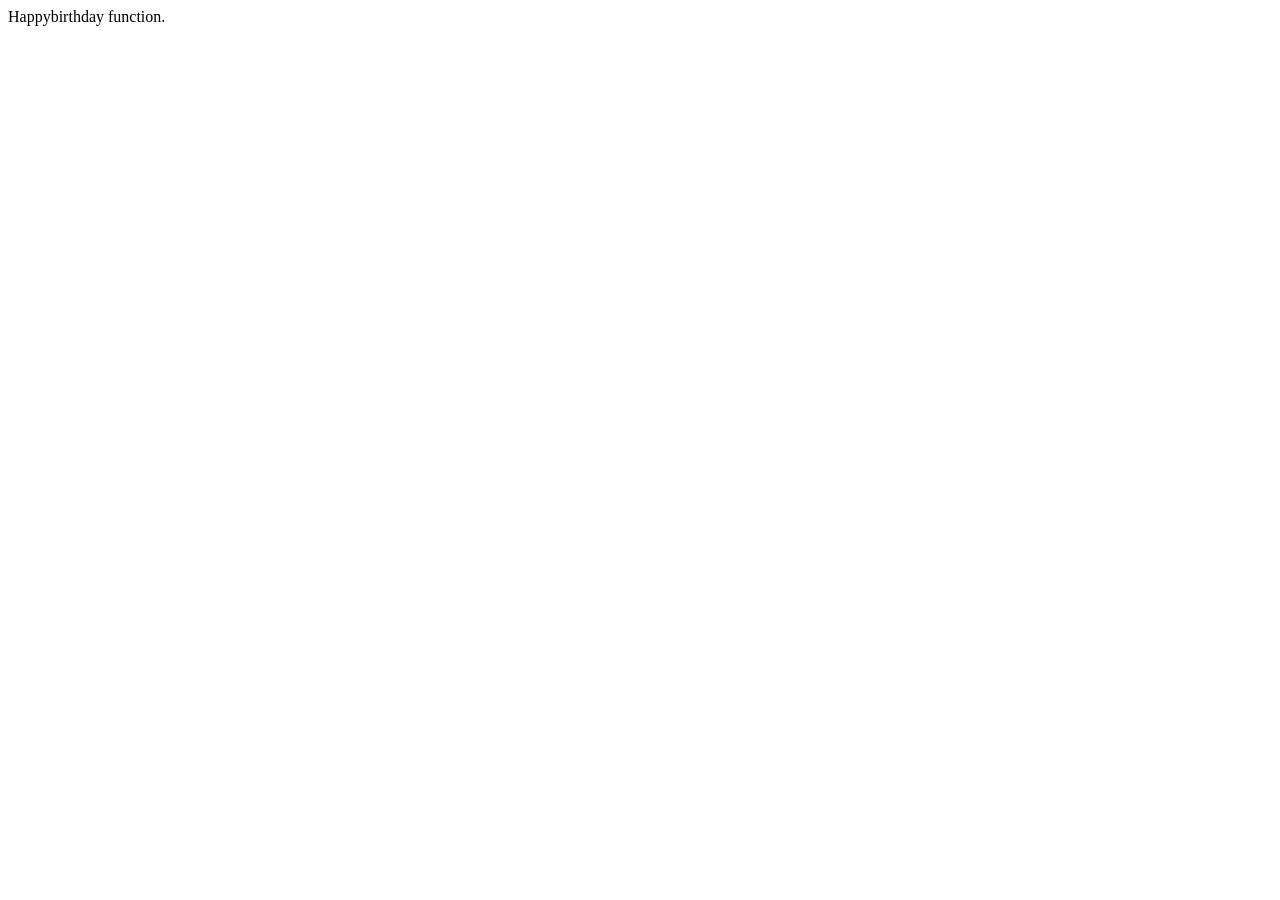
<file: index.html>
<!DOCTYPE html>
<html lang="en">
<head>
  <meta charset="UTF-8">
  <meta name="viewport" content="width=device-width, initial-scale=1.0">
  <title>Document</title>
</head>
<body>
  Happybirthday function. 
  <script type="module" src="function.js"></script>
</body>
</html>
</file>
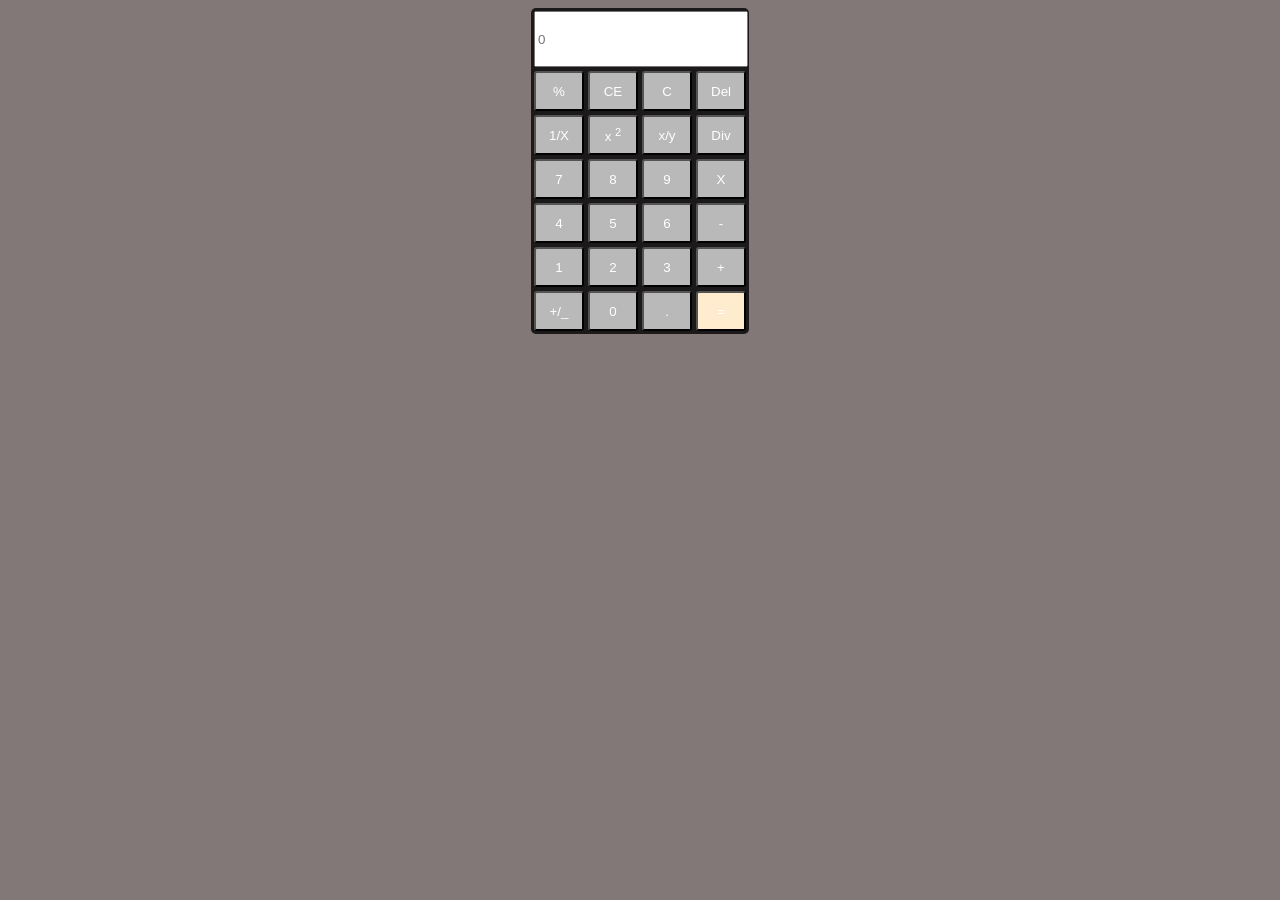
<file: 001_index.html>
<!DOCTYPE html>
<html lang="en">
<head>
  <meta charset="UTF-8">
  <meta name="viewport" content="width=device-width, initial-scale=1.0">
  <link rel="stylesheet" href="style.css">
  <title>Calculater</title>
</head>
<!-- <body>
  <div class="container">
  <div class="input">
    <input type="text" placeholder="0">
  </div>
  
    <div class="row_1">
    <button>%</button>
    <button>CE</button>
    <button>C</button>
    <button>x</button>
  </div>
  <div class="row_2">
    <button>1/X</button>
    <button><span>x <sup>2</sup></span></button>
    <button>XX</button>
    <button>//</button>
  </div>
  <div class="row_3">
    
      <button>7</button>
      <button>8</button>
      <button>9</button>
      <button>X</button>
    
  </div>
  <div class="row_4">
    <div class="row_3">
   
      <button>4</button>
      <button>5</button>
      <button>6</button>
      <button>-</button>
   
  </div>
  <div class="row_5">
    <div class="row_3">
    
      <button>1</button>
      <button>2</button>
      <button>3</button>
      <button>+</button>
    
  </div>
  <div class="row_6">
    <div class="row_3">
    
      <button>+/_</button>
      <button>0</button>
      <button>.</button>
      <button>=</button>
    
  </div>
  </div>
</body> -->
<body>
  <table class="container">
    <tr>
      <td colspan="4"><input type="text" placeholder="0"></td>

    </tr>
    <tr>
      <td><button>%</button></td>
      <td><button>CE</button></td>
      <td><button>C</button></td>
      <td><button>Del</button></td>
    </tr>
    <tr>
      <td><button>1/X</button></td>
      <td><button><span>x <sup>2</sup></span></button></td>
      <td><button>x/y</button></td>
      <td><button>Div</button></td>
    </tr>
    <tr>
      <td><button>7</button></td>
      <td><button>8</button></td>
      <td><button>9</button></td>
      <td><button>X</button></td>
    </tr>
    <tr>
      <td><button>4</button></td>
      <td><button>5</button></td>
      <td><button>6</button></td>
      <td><button>-</button></td>
    </tr>
    <tr>
      <td><button>1</button></td>
      <td><button>2</button></td>
      <td><button>3</button></td>
      <td><button>+</button></td>
    </tr>
    <tr>
      <td><button>+/_</button></td>
      <td><button>0</button></td>
      <td><button>.</button></td>
      <td><button id="btn">=</button></td>
    </tr>
  </table>
</body>
</html>
</file>
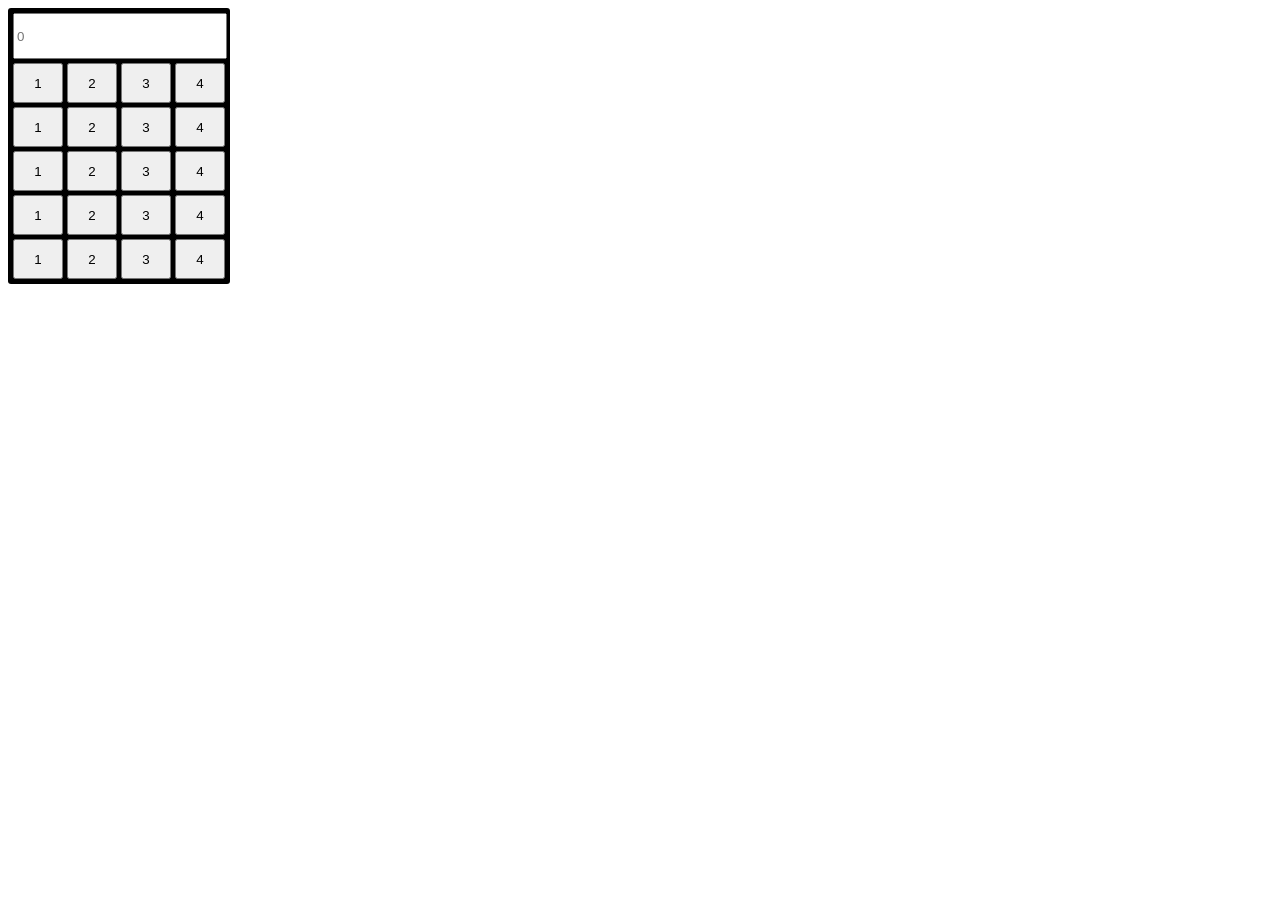
<file: 002index.html>
<!DOCTYPE html>
<html lang="en">
<head>
  <meta charset="UTF-8">
  <meta name="viewport" content="width=device-width, initial-scale=1.0">
  <title>Calculator_002</title>
</head>
<body>
  <style>
    button{
      width: 50px;
      height: 40px;
    }
    input{
      width: 97%;
      height: 40px;
    }
  </style>
  <table style="background-color: black; padding: 2px;border-radius: 3px; ">
    <tr>
      <td colspan="4"><input type="number" placeholder="0"></td>
      
    </tr>
    <tr>
      <td><button>1</button></td>
      <td><button>2</button></td>
      <td><button>3</button></td>
      <td><button>4</button></td>
    </tr>
    <tr>
      <td><button>1</button></td>
      <td><button>2</button></td>
      <td><button>3</button></td>
      <td><button>4</button></td>
    </tr>
    <tr>
      <td><button>1</button></td>
      <td><button>2</button></td>
      <td><button>3</button></td>
      <td><button>4</button></td>
    </tr>
    <tr>
      <td><button>1</button></td>
      <td><button>2</button></td>
      <td><button>3</button></td>
      <td><button>4</button></td>
    </tr>
    <tr>
      <td><button>1</button></td>
      <td><button>2</button></td>
      <td><button>3</button></td>
      <td><button>4</button></td>
    </tr>
  </table>

</body>
</html>
</file>
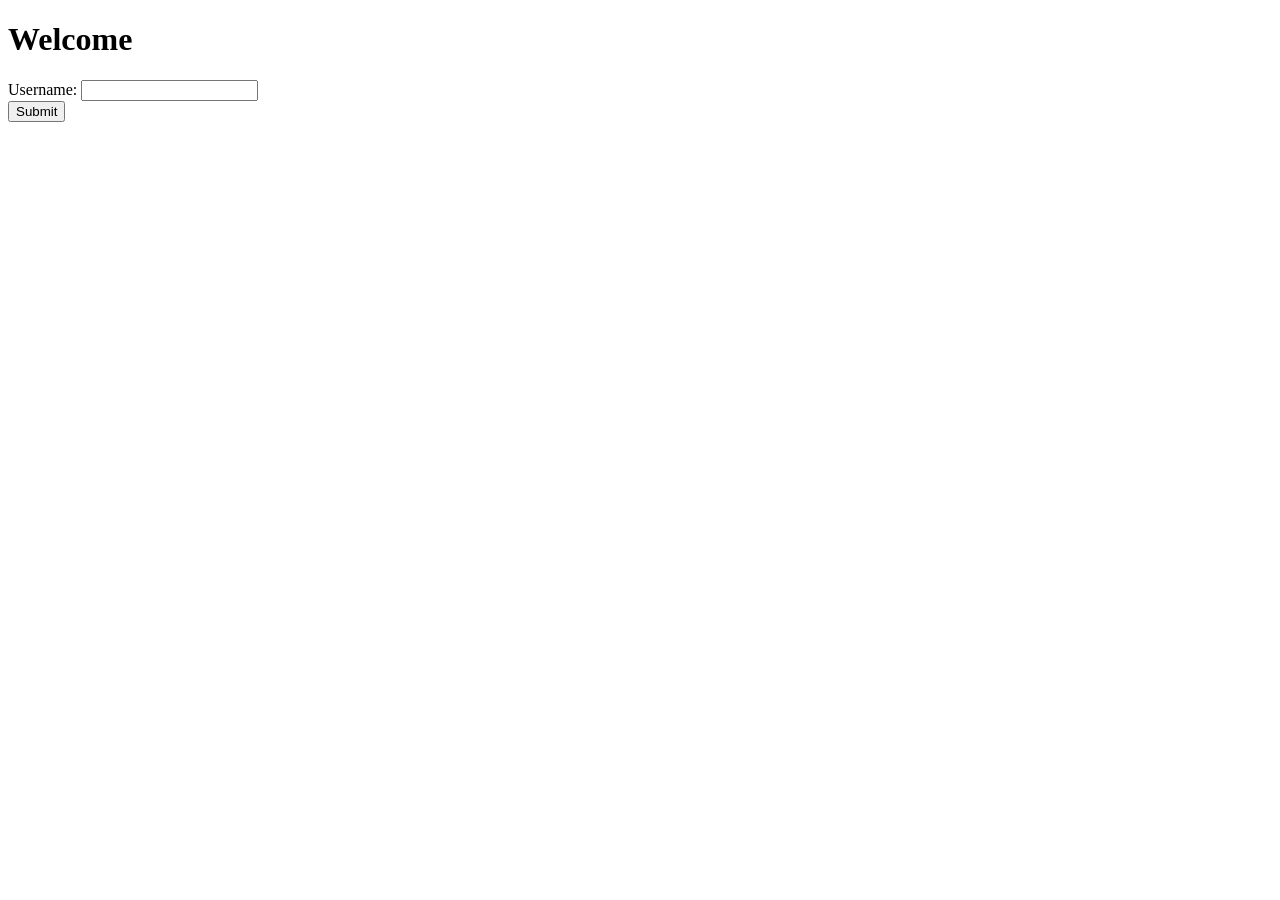
<file: input.html>
<!DOCTYPE html>
<html lang="en">
<head>
  <meta charset="UTF-8">
  <meta name="viewport" content="width=device-width, initial-scale=1.0">
  <title>Document</title>
</head>
<body>
  <h1 id="myh1">Welcome</h1>

  <label> Username: </label>
  <input id="myText" type="text"> <br>
  <button id="mySubmit">
    Submit
  </button>
  <script src="/input.js"></script>
</body>
</html>
</file>
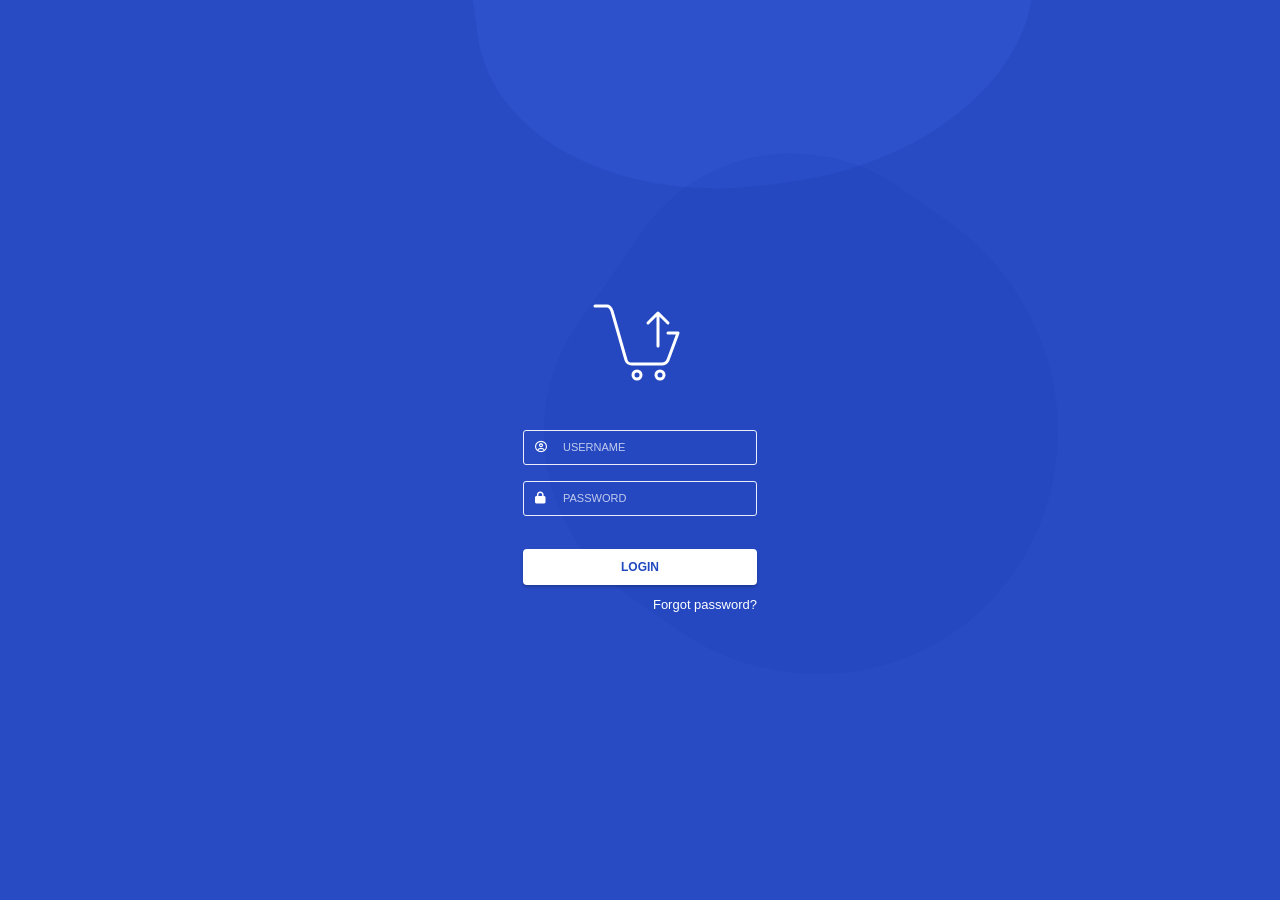
<file: new_figma.html>
<!DOCTYPE html>
<html lang="en">
<head>
    <meta charset="UTF-8">
    <meta name="viewport" content="width=device-width, initial-scale=1.0">
    <link rel="stylesheet" href="00_style.css">
    <title>Login Page</title>
</head>
<body>

    <main class="login_page">

        <form class="login_form" action="#" method="post">

            <!-- Shopping cart icon -->
            <svg class="shopping" viewBox="0 0 100 85"
                 xmlns="http://www.w3.org/2000/svg"
                 fill="none" stroke="currentColor"
                 stroke-width="3" stroke-linecap="round"
                 stroke-linejoin="round"
                 aria-label="Shopping cart" role="img">

                <path d="M5 8 H17 Q20 8 22 13 L36 62 Q37 66 42 66 H72 Q76 66 78 62 L88 35 H78"/>

                <path d="M58 25 L68 15 L78 25 M68 15 V48"/>

                <circle cx="47" cy="77" r="4"/>
                <circle cx="70" cy="77" r="4"/>
            </svg>

            <!-- Username -->
            <div class="username">
                <input
                    type="text"
                    name="username"
                    placeholder="USERNAME"
                    aria-label="Username"
                    autocomplete="username"
                    required>

                <i class="fa-regular fa-circle-user"></i>
            </div>

            <!-- Password -->
            <div class="password">
                <input
                    type="password"
                    name="password"
                    placeholder="PASSWORD"
                    aria-label="Password"
                    autocomplete="current-password"
                    required>

                <i class="fa-solid fa-lock"></i>
            </div>

            <!-- Login button -->
            <button type="submit" class="btn">LOGIN</button>

            <!-- Forgot password -->
            <p><a href="#">Forgot password?</a></p>

        </form>

    </main>

    <link rel="stylesheet"
          href="https://cdnjs.cloudflare.com/ajax/libs/font-awesome/6.7.2/css/all.min.css">

</body>
</html>
</file>
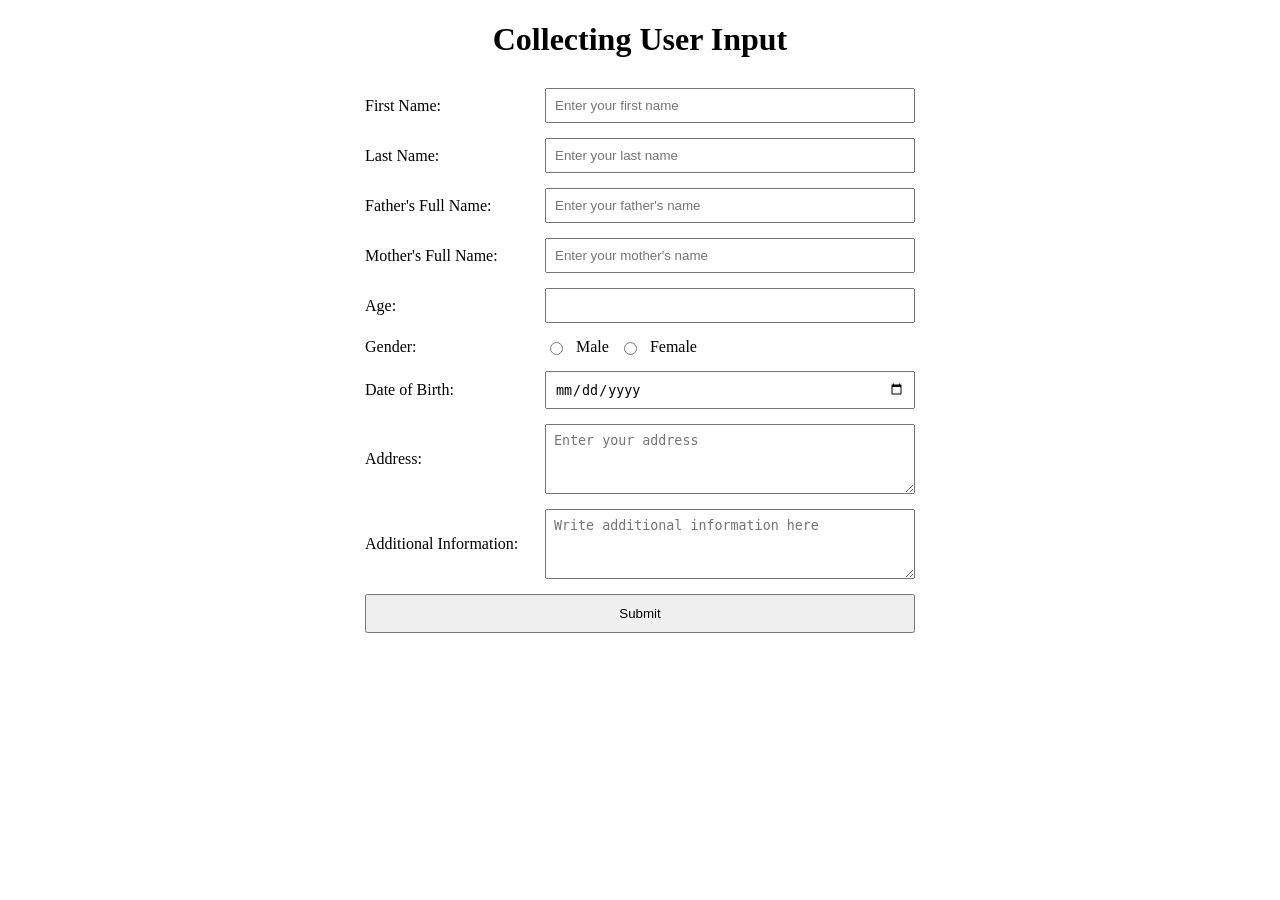
<file: typeconv.html>
<!DOCTYPE html>
<html lang="en">
<head>
  <meta charset="UTF-8">
  <meta name="viewport" content="width=device-width, initial-scale=1.0">
  <title>User Information Form</title>

  <style>
    form {
      display: flex;
      flex-direction: column;
      gap: 15px;
      max-width: 550px;
      margin: 30px auto;
    }

    .form-group {
      display: flex;
      align-items: center;
      gap: 10px;
    }

    .form-group > label {
      width: 170px;
      flex-shrink: 0;
    }

    input:not([type="radio"]),
    textarea {
      flex: 1;
      min-width: 0;
      padding: 8px;
      box-sizing: border-box;
    }

    textarea {
      resize: vertical;
      min-height: 70px;
    }

    .gender {
      display: flex;
      align-items: center;
      gap: 10px;
    }

    button {
      padding: 10px;
      cursor: pointer;
    }
  </style>
</head>
<body>

  <h1 style="text-align: center;">Collecting User Input</h1>

  <form>
    <div class="form-group">
      <label for="fname">First Name:</label>
      <input type="text" id="fname" name="firstName"
             placeholder="Enter your first name" required>
    </div>

    <div class="form-group">
      <label for="lname">Last Name:</label>
      <input type="text" id="lname" name="lastName"
             placeholder="Enter your last name" required>
    </div>

    <div class="form-group">
      <label for="father">Father's Full Name:</label>
      <input type="text" id="father" name="fatherName"
             placeholder="Enter your father's name">
    </div>

    <div class="form-group">
      <label for="mother">Mother's Full Name:</label>
      <input type="text" id="mother" name="motherName"
             placeholder="Enter your mother's name">
    </div>

    <div class="form-group">
      <label for="age">Age:</label>
      <input type="number" id="age" name="age"
             min="1" max="120" required>
    </div>

    <div class="form-group">
      <label>Gender:</label>
      <div class="gender">
        <input type="radio" name="gender" id="male"
               value="Male" required>
        <label for="male">Male</label>

        <input type="radio" name="gender" id="female"
               value="Female">
        <label for="female">Female</label>
      </div>
    </div>

    <div class="form-group">
      <label for="dob">Date of Birth:</label>
      <input type="date" id="dob" name="dateOfBirth">
    </div>

    <div class="form-group">
      <label for="address">Address:</label>
      <textarea id="address" name="address"
                placeholder="Enter your address"></textarea>
    </div>

    <div class="form-group">
      <label for="message">Additional Information:</label>
      <textarea id="message" name="message"
                placeholder="Write additional information here"></textarea>
    </div>

    <button type="submit">Submit</button>
  </form>

</body>
</html>
</file>
<file: style.css>
body{
  background-color: rgb(131, 120, 120);
  display: flex;
  justify-content: center;
}
.container{
  background-color: rgb(27, 25, 25);
  border-radius: 5px;
  
}
input{
  width: 97%;
  height: 50px;
  background-color: 3px;
}
button{
  width: 50px;
  height: 40px;
  background-color: rgb(186, 185, 185);
  color: white;
  border-radius: 3px;
}
#btn{
  background-color: blanchedalmond;
}
</file>
<file: 00_style.css>
* {
    margin: 0;
    padding: 0;
    box-sizing: border-box;
}

html,
body {
    width: 100%;
    min-height: 100%;
    font-family: Arial, Helvetica, sans-serif;
}

body {
    min-height: 100vh;
}

.login_page {
    position: relative;
    isolation: isolate;
    width: 100%;
    min-height: 100vh;
    overflow: hidden;
    background: #284bc4;

    display: flex;
    align-items: center;
    justify-content: center;
}

.login_page::before {
    content: "";
    position: absolute;
    z-index: -1;

    width: 560px;
    height: 390px;

    top: -205px;
    left: 37%;

    border-radius: 0 0 48% 48%;
    background: rgba(70, 105, 230, 0.18);
    transform: rotate(-8deg);
}

.login_page::after {
    content: "";
    position: absolute;
    z-index: -1;

    width: 500px;
    height: 490px;

    right: 17%;
    top: 20%;

    border-radius: 42% 58% 55% 45%;
    background: rgba(20, 57, 174, 0.16);
    transform: rotate(35deg);
}

.login_form {
    width: 234px;
    display: flex;
    flex-direction: column;
    align-items: stretch;
    transform: translateY(5px);
}

.shopping {
    width: 100px;
    height: 85px;
    color: white;
    align-self: center;
    margin-bottom: 47px;
}

.username,
.password {
    position: relative;
    width: 100%;
    height: 35px;
    margin-bottom: 16px;
}

.username input,
.password input {
    display: block;
    width: 100%;
    height: 100%;

    background: transparent;
    border: 1px solid rgba(255, 255, 255, 0.9);
    border-radius: 3px;
    outline: none;

    padding: 0 12px 0 39px;

    color: white;
    font-family: inherit;
    font-size: 11px;
    font-weight: 400;
}

.username input::placeholder,
.password input::placeholder {
    color: rgba(255, 255, 255, 0.72);
    opacity: 1;
}

.username input:focus,
.password input:focus {
    border-color: white;
}

.username i,
.password i {
    position: absolute;
    top: 50%;
    left: 12px;
    transform: translateY(-50%);

    color: white;
    font-size: 12px;
    pointer-events: none;
}

.btn {
    width: 100%;
    height: 36px;
    margin-top: 17px;

    background: #fff;
    color: #2148bf;

    border: none;
    border-radius: 4px;

    font-size: 12px;
    font-weight: 600;
    cursor: pointer;

    box-shadow: 0 2px 3px rgba(0, 0, 0, 0.22);
}

.btn:hover {
    background: #f3f5ff;
}


.login_form p {
    margin-top: 10px;
    text-align: right;
}

.login_form p a {
    color: white;
    text-decoration: none;
    font-size: 13px;
    font-weight: 400;
}

.login_form p a:hover {
    text-decoration: underline;
}


@media (max-width: 600px) {
    .login_form {
        width: min(234px, 82vw);
    }

    .login_page::before {
        left: 15%;
    }

    .login_page::after {
        right: -55%;
    }
}
</file>
